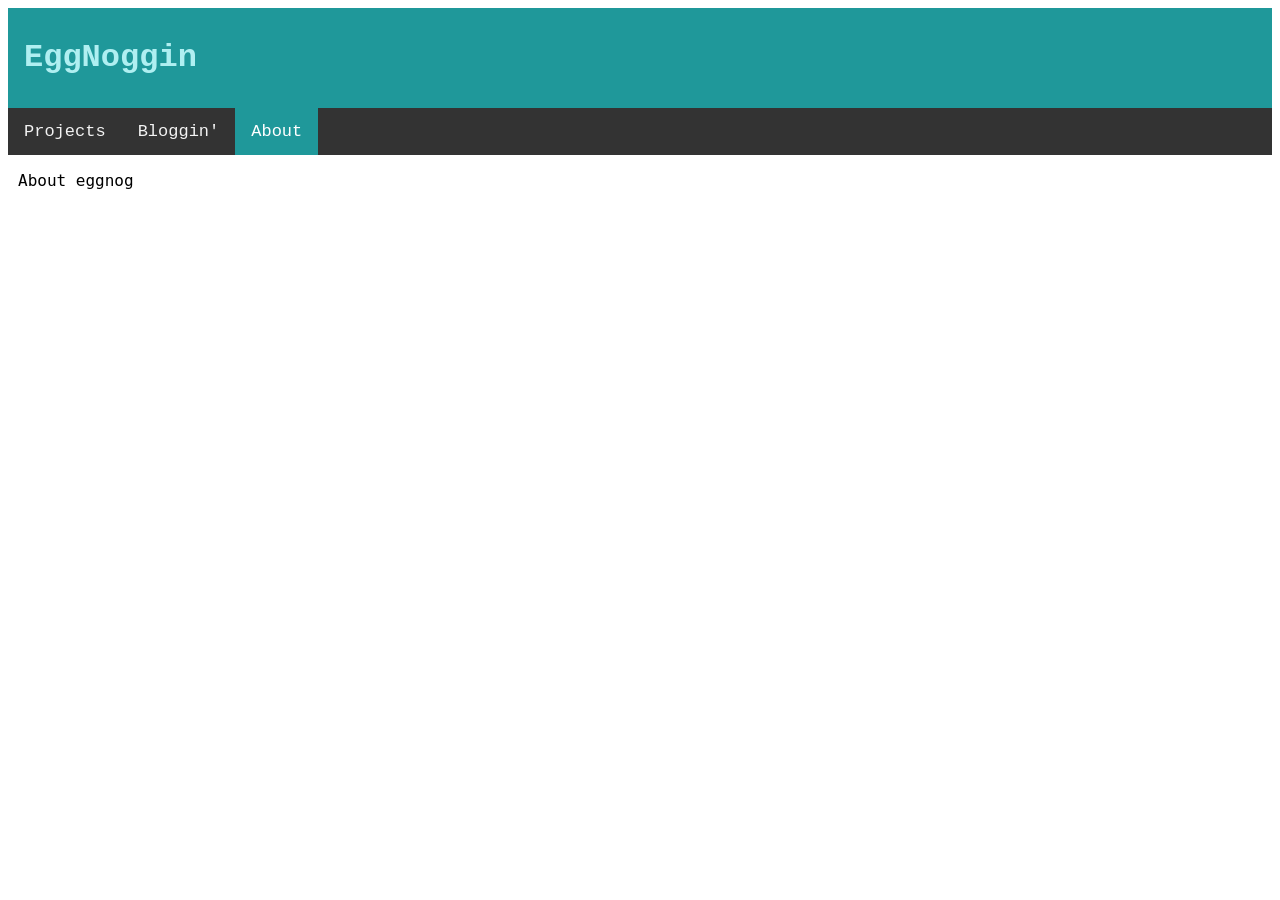
<file: about.html>
<!DOCTYPE html>
<html>
<head>
  <link rel="stylesheet" href="styles.css">
  <meta name="viewport" content="width=device-width, initial-scale=1.0">
  <title>EggNoggin</title>
</head>
<body>
  <div class="header" id="myHeader">
    <h1>EggNoggin</h1>
  </div>
  <div class="topnav">
    <a href="index.html">Projects</a>
    <a href="blog.html">Bloggin'</a>
    <a class="active" href="about.html">About</a>
  </div>

  <div class ="content">
    <p>About eggnog</p>
  </div>
</body>
</file>
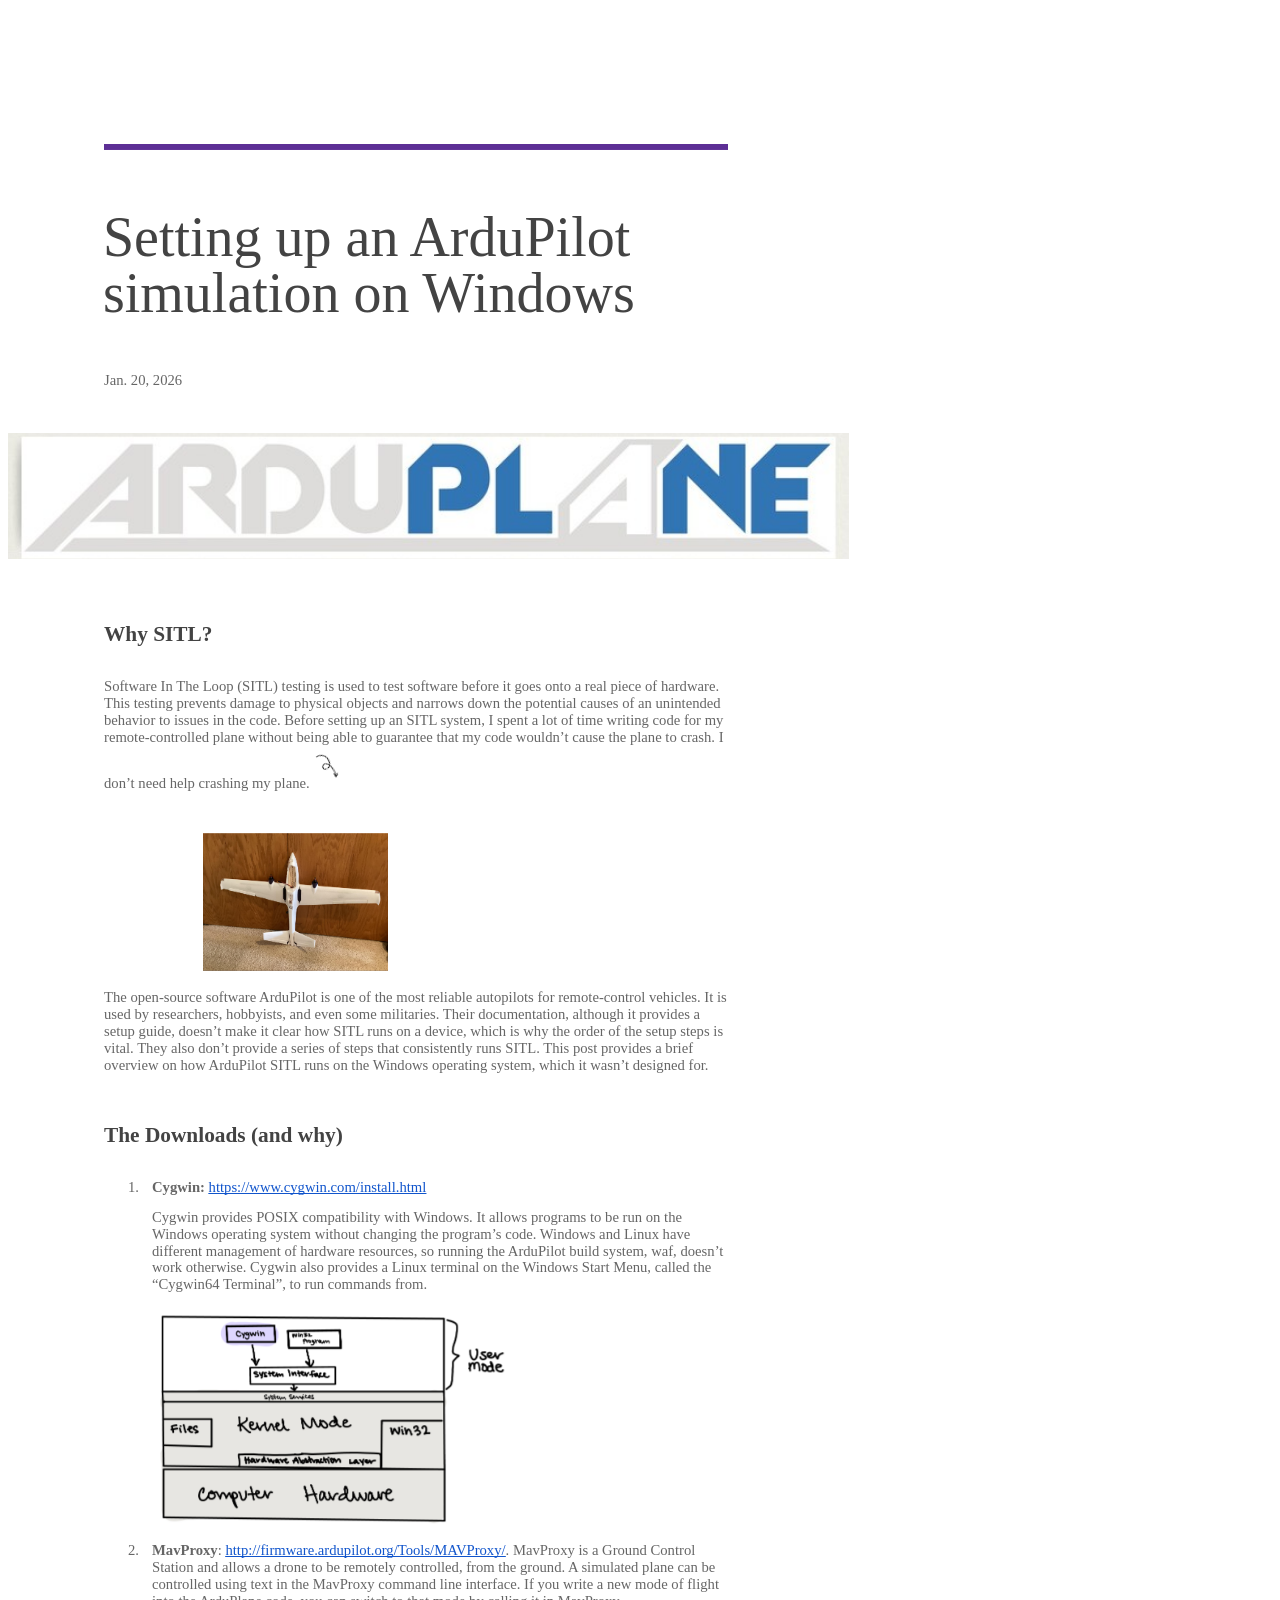
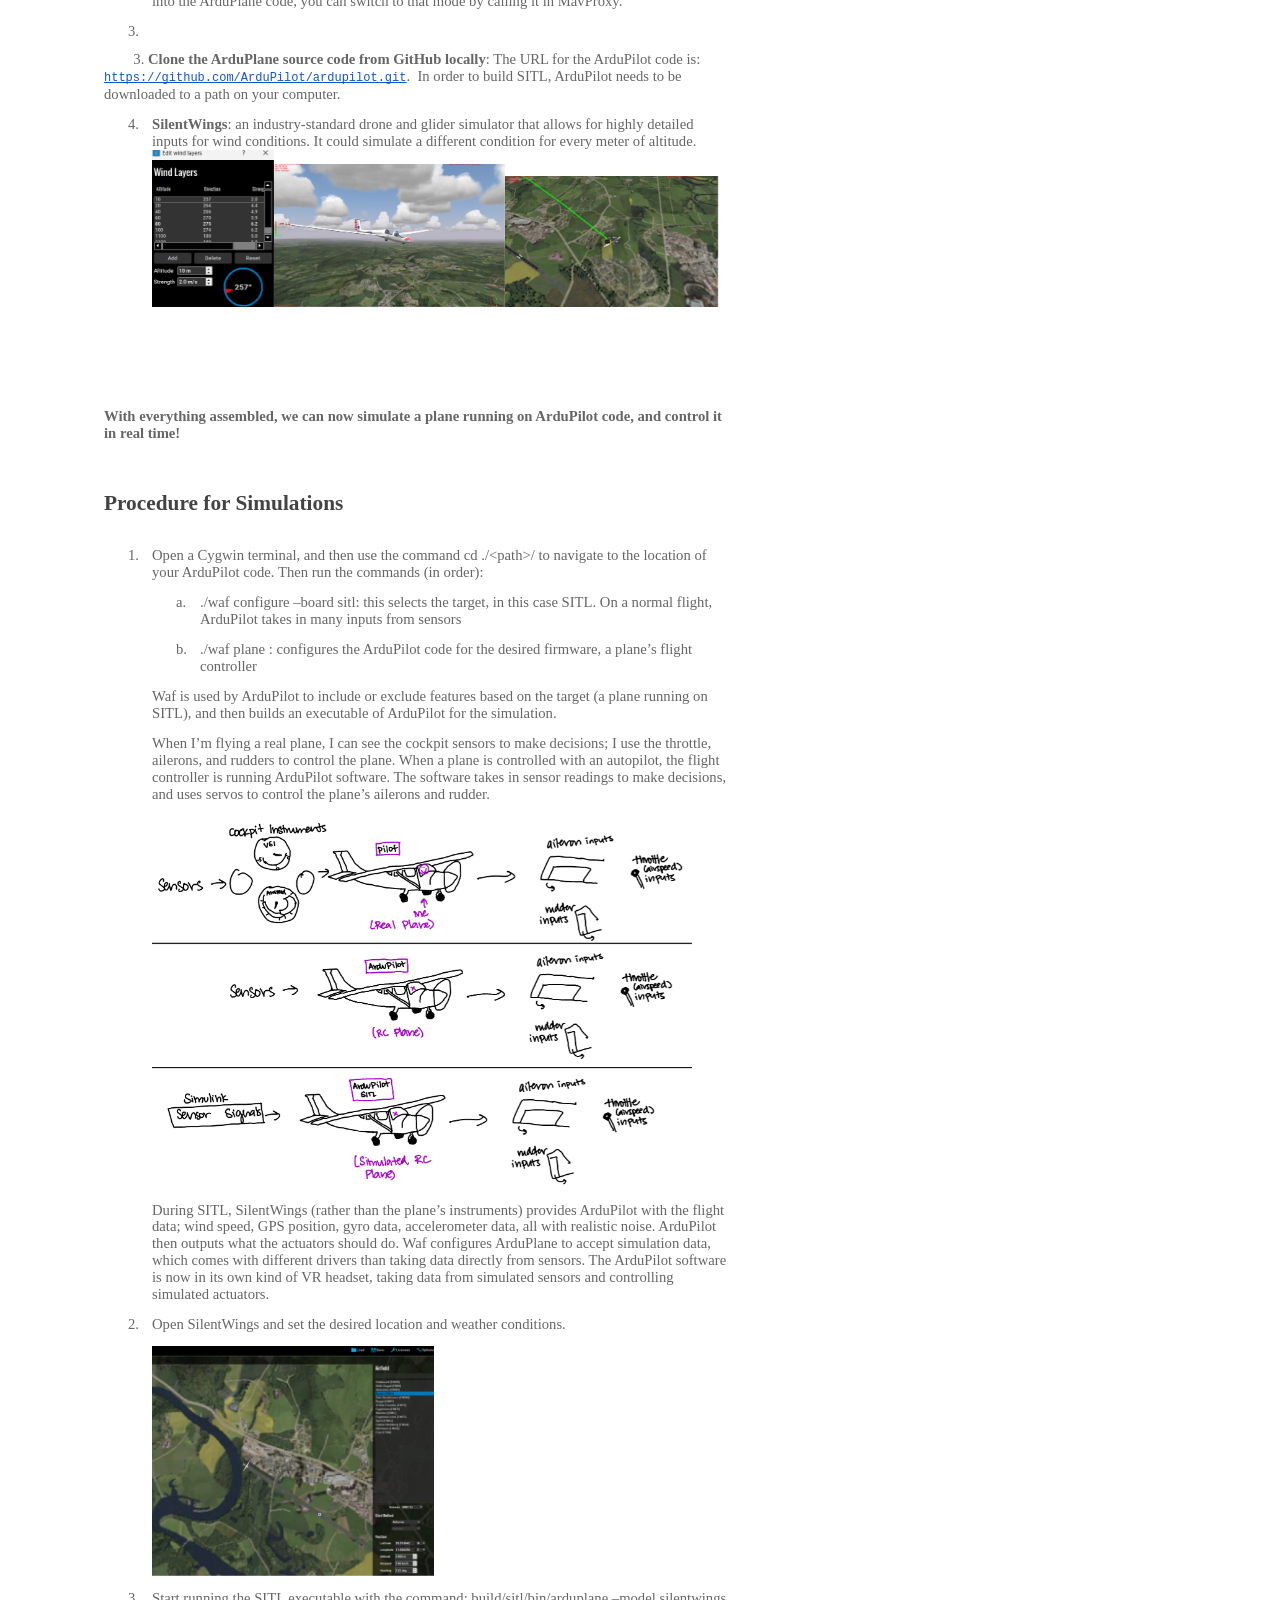
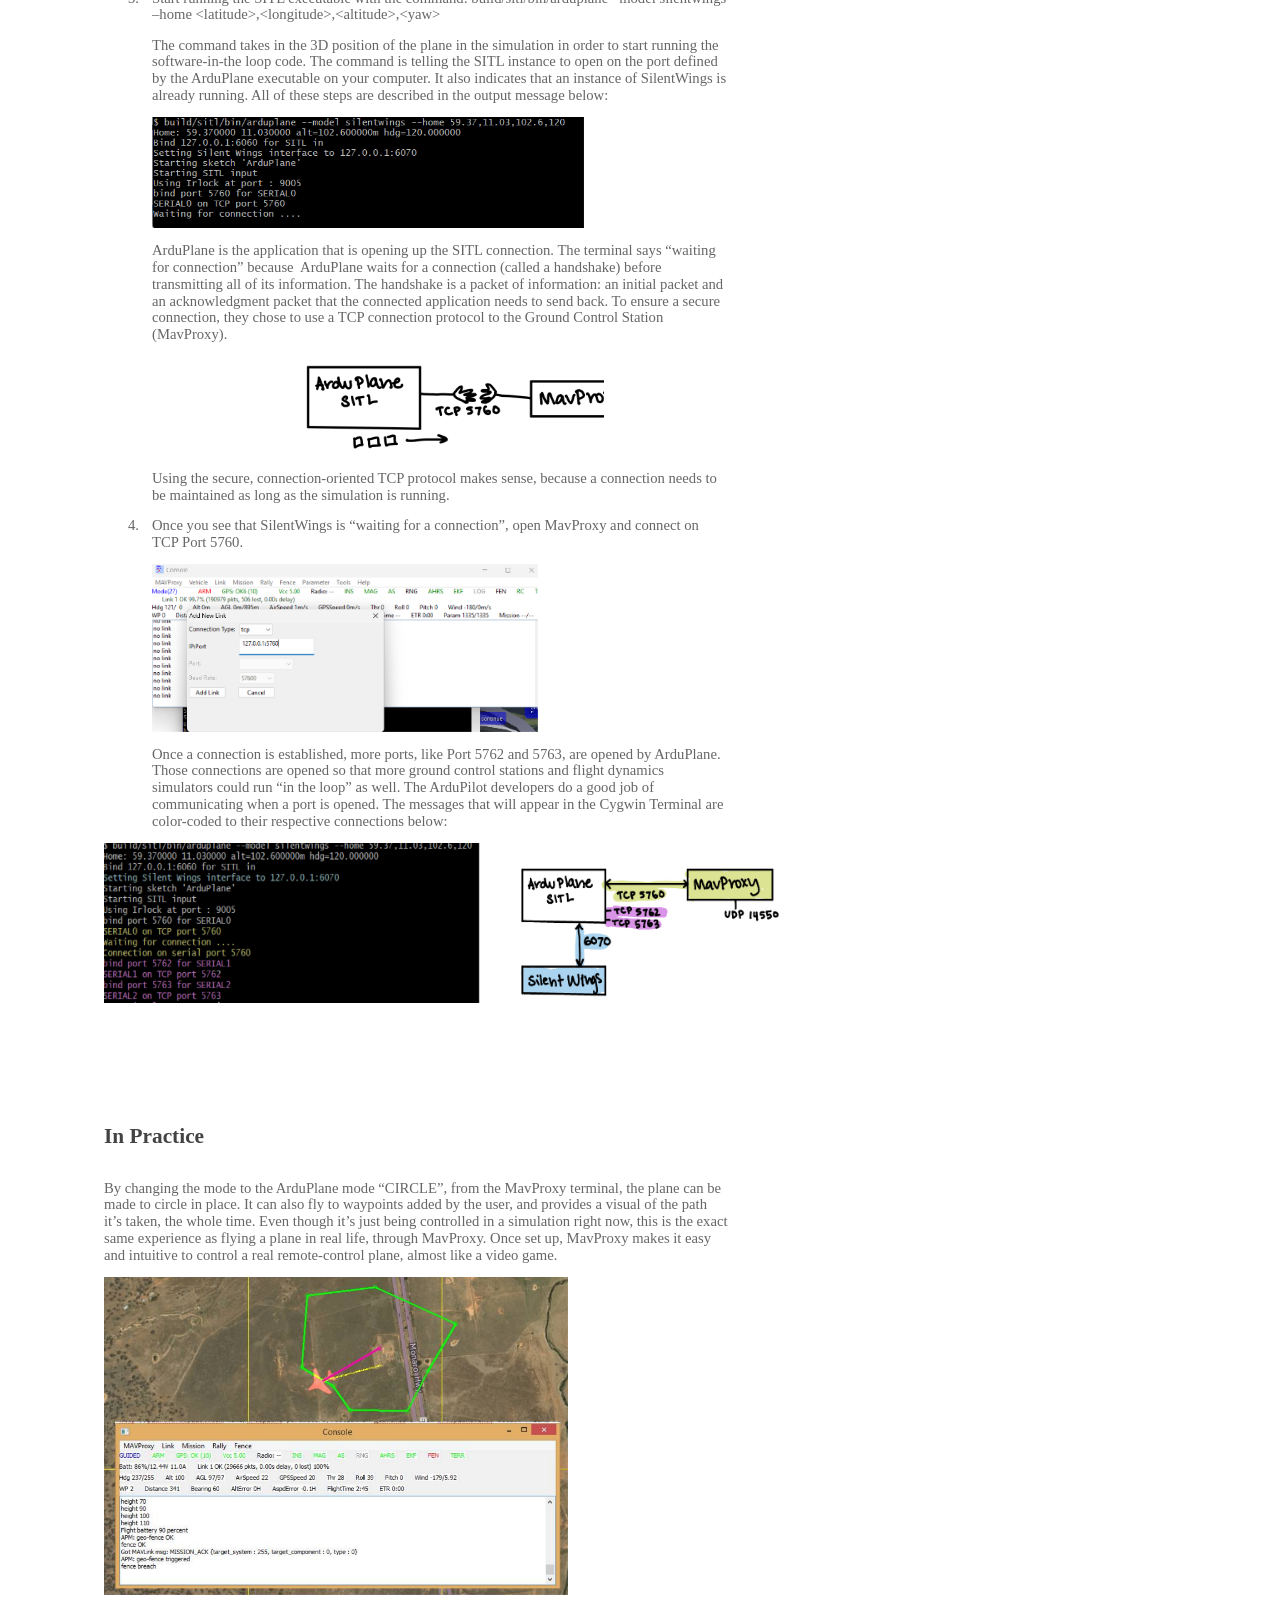
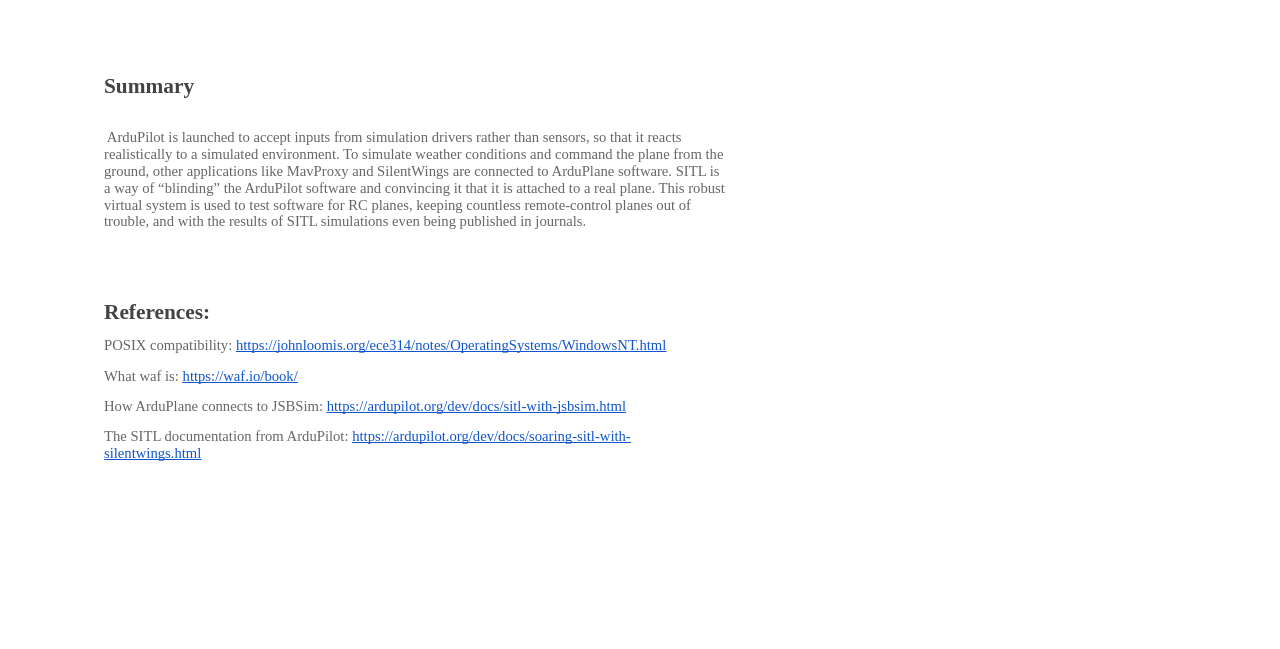
<file: Copy of Newsletter/CopyofNewsletter.html>
<html><head><meta content="text/html; charset=UTF-8" http-equiv="content-type"><style type="text/css">@import url(https://themes.googleusercontent.com/fonts/css?kit=YDAoLskQQ5MOAgvHUQCcLdZ76ZYKVLHIjRQjrp3kYFc);ol.lst-kix_oxrdphs07mh8-1{list-style-type:none}ol.lst-kix_ltdri2yuomss-4.start{counter-reset:lst-ctn-kix_ltdri2yuomss-4 0}ol.lst-kix_oxrdphs07mh8-2{list-style-type:none}.lst-kix_ltdri2yuomss-2>li:before{content:"" counter(lst-ctn-kix_ltdri2yuomss-2,lower-roman) ". "}.lst-kix_ltdri2yuomss-3>li:before{content:"" counter(lst-ctn-kix_ltdri2yuomss-3,decimal) ". "}ol.lst-kix_oxrdphs07mh8-3{list-style-type:none}ol.lst-kix_oxrdphs07mh8-4{list-style-type:none}.lst-kix_ltdri2yuomss-3>li{counter-increment:lst-ctn-kix_ltdri2yuomss-3}ol.lst-kix_oxrdphs07mh8-5{list-style-type:none}ol.lst-kix_oxrdphs07mh8-6{list-style-type:none}ol.lst-kix_oxrdphs07mh8-4.start{counter-reset:lst-ctn-kix_oxrdphs07mh8-4 0}ol.lst-kix_oxrdphs07mh8-7{list-style-type:none}ol.lst-kix_oxrdphs07mh8-8{list-style-type:none}.lst-kix_ltdri2yuomss-7>li:before{content:"" counter(lst-ctn-kix_ltdri2yuomss-7,lower-latin) ". "}ol.lst-kix_oxrdphs07mh8-1.start{counter-reset:lst-ctn-kix_oxrdphs07mh8-1 0}.lst-kix_ltdri2yuomss-0>li:before{content:"" counter(lst-ctn-kix_ltdri2yuomss-0,decimal) ". "}.lst-kix_ltdri2yuomss-1>li:before{content:"" counter(lst-ctn-kix_ltdri2yuomss-1,lower-latin) ". "}.lst-kix_ltdri2yuomss-8>li:before{content:"" counter(lst-ctn-kix_ltdri2yuomss-8,lower-roman) ". "}ol.lst-kix_ltdri2yuomss-1.start{counter-reset:lst-ctn-kix_ltdri2yuomss-1 0}ol.lst-kix_oxrdphs07mh8-8.start{counter-reset:lst-ctn-kix_oxrdphs07mh8-8 0}.lst-kix_ltdri2yuomss-6>li:before{content:"" counter(lst-ctn-kix_ltdri2yuomss-6,decimal) ". "}.lst-kix_ltdri2yuomss-4>li:before{content:"" counter(lst-ctn-kix_ltdri2yuomss-4,lower-latin) ". "}.lst-kix_ltdri2yuomss-5>li:before{content:"" counter(lst-ctn-kix_ltdri2yuomss-5,lower-roman) ". "}.lst-kix_oxrdphs07mh8-4>li{counter-increment:lst-ctn-kix_oxrdphs07mh8-4}ol.lst-kix_oxrdphs07mh8-0{list-style-type:none}.lst-kix_oxrdphs07mh8-0>li:before{content:"" counter(lst-ctn-kix_oxrdphs07mh8-0,decimal) ". "}.lst-kix_oxrdphs07mh8-2>li:before{content:"" counter(lst-ctn-kix_oxrdphs07mh8-2,lower-roman) ". "}.lst-kix_oxrdphs07mh8-3>li:before{content:"" counter(lst-ctn-kix_oxrdphs07mh8-3,decimal) ". "}ol.lst-kix_oxrdphs07mh8-0.start{counter-reset:lst-ctn-kix_oxrdphs07mh8-0 0}.lst-kix_oxrdphs07mh8-3>li{counter-increment:lst-ctn-kix_oxrdphs07mh8-3}.lst-kix_oxrdphs07mh8-0>li{counter-increment:lst-ctn-kix_oxrdphs07mh8-0}ol.lst-kix_ltdri2yuomss-3.start{counter-reset:lst-ctn-kix_ltdri2yuomss-3 0}.lst-kix_oxrdphs07mh8-1>li:before{content:"" counter(lst-ctn-kix_oxrdphs07mh8-1,lower-latin) ". "}ol.lst-kix_ltdri2yuomss-7.start{counter-reset:lst-ctn-kix_ltdri2yuomss-7 0}.lst-kix_oxrdphs07mh8-8>li:before{content:"" counter(lst-ctn-kix_oxrdphs07mh8-8,lower-roman) ". "}.lst-kix_ltdri2yuomss-5>li{counter-increment:lst-ctn-kix_ltdri2yuomss-5}.lst-kix_oxrdphs07mh8-6>li{counter-increment:lst-ctn-kix_oxrdphs07mh8-6}.lst-kix_oxrdphs07mh8-7>li:before{content:"" counter(lst-ctn-kix_oxrdphs07mh8-7,lower-latin) ". "}ol.lst-kix_ltdri2yuomss-0.start{counter-reset:lst-ctn-kix_ltdri2yuomss-0 0}.lst-kix_ltdri2yuomss-2>li{counter-increment:lst-ctn-kix_ltdri2yuomss-2}.lst-kix_oxrdphs07mh8-4>li:before{content:"" counter(lst-ctn-kix_oxrdphs07mh8-4,lower-latin) ". "}.lst-kix_oxrdphs07mh8-6>li:before{content:"" counter(lst-ctn-kix_oxrdphs07mh8-6,decimal) ". "}ol.lst-kix_oxrdphs07mh8-7.start{counter-reset:lst-ctn-kix_oxrdphs07mh8-7 0}.lst-kix_ltdri2yuomss-8>li{counter-increment:lst-ctn-kix_ltdri2yuomss-8}.lst-kix_oxrdphs07mh8-5>li:before{content:"" counter(lst-ctn-kix_oxrdphs07mh8-5,lower-roman) ". "}.lst-kix_ltdri2yuomss-0>li{counter-increment:lst-ctn-kix_ltdri2yuomss-0}.lst-kix_oxrdphs07mh8-1>li{counter-increment:lst-ctn-kix_oxrdphs07mh8-1}ol.lst-kix_oxrdphs07mh8-6.start{counter-reset:lst-ctn-kix_oxrdphs07mh8-6 0}.lst-kix_ltdri2yuomss-6>li{counter-increment:lst-ctn-kix_ltdri2yuomss-6}ol.lst-kix_ltdri2yuomss-6.start{counter-reset:lst-ctn-kix_ltdri2yuomss-6 0}.lst-kix_oxrdphs07mh8-7>li{counter-increment:lst-ctn-kix_oxrdphs07mh8-7}ol.lst-kix_oxrdphs07mh8-3.start{counter-reset:lst-ctn-kix_oxrdphs07mh8-3 0}ol.lst-kix_oxrdphs07mh8-5.start{counter-reset:lst-ctn-kix_oxrdphs07mh8-5 0}.lst-kix_oxrdphs07mh8-5>li{counter-increment:lst-ctn-kix_oxrdphs07mh8-5}.lst-kix_ltdri2yuomss-1>li{counter-increment:lst-ctn-kix_ltdri2yuomss-1}.lst-kix_ltdri2yuomss-7>li{counter-increment:lst-ctn-kix_ltdri2yuomss-7}ol.lst-kix_ltdri2yuomss-8.start{counter-reset:lst-ctn-kix_ltdri2yuomss-8 0}li.li-bullet-0:before{margin-left:-18pt;white-space:nowrap;display:inline-block;min-width:18pt}.lst-kix_oxrdphs07mh8-8>li{counter-increment:lst-ctn-kix_oxrdphs07mh8-8}.lst-kix_ltdri2yuomss-4>li{counter-increment:lst-ctn-kix_ltdri2yuomss-4}ol.lst-kix_oxrdphs07mh8-2.start{counter-reset:lst-ctn-kix_oxrdphs07mh8-2 0}ol.lst-kix_ltdri2yuomss-2.start{counter-reset:lst-ctn-kix_ltdri2yuomss-2 0}ol.lst-kix_ltdri2yuomss-8{list-style-type:none}ol.lst-kix_ltdri2yuomss-7{list-style-type:none}ol.lst-kix_ltdri2yuomss-6{list-style-type:none}ol.lst-kix_ltdri2yuomss-5{list-style-type:none}.lst-kix_oxrdphs07mh8-2>li{counter-increment:lst-ctn-kix_oxrdphs07mh8-2}ol.lst-kix_ltdri2yuomss-4{list-style-type:none}ol.lst-kix_ltdri2yuomss-3{list-style-type:none}ol.lst-kix_ltdri2yuomss-2{list-style-type:none}ol.lst-kix_ltdri2yuomss-5.start{counter-reset:lst-ctn-kix_ltdri2yuomss-5 0}ol.lst-kix_ltdri2yuomss-1{list-style-type:none}ol.lst-kix_ltdri2yuomss-0{list-style-type:none}ol{margin:0;padding:0}table td,table th{padding:0}.c0{margin-left:-0.8pt;padding-top:16pt;padding-bottom:0pt;line-height:1.0;page-break-after:avoid;orphans:2;widows:2;text-align:left;margin-right:-0.8pt}.c11{margin-left:-72pt;padding-top:20pt;padding-bottom:10pt;line-height:1.15;orphans:2;widows:2;text-align:left;margin-right:-72pt}.c13{background-color:#ffffff;-webkit-text-decoration-skip:none;color:#1155cc;font-weight:400;text-decoration:underline;text-decoration-skip-ink:none;font-size:9pt;font-family:"Courier New"}.c5{padding-top:10pt;padding-bottom:0pt;line-height:1.15;orphans:2;widows:2;text-align:left;height:11pt}.c4{color:#666666;font-weight:400;text-decoration:none;vertical-align:baseline;font-size:11pt;font-family:"Source Sans Pro";font-style:normal}.c15{color:#ffffff;font-weight:400;text-decoration:none;vertical-align:baseline;font-size:11pt;font-family:"Source Sans Pro";font-style:normal}.c19{color:#434343;font-weight:400;text-decoration:none;vertical-align:baseline;font-size:42pt;font-family:"Yanone Kaffeesatz";font-style:normal}.c6{padding-top:10pt;padding-bottom:0pt;line-height:1.15;orphans:2;widows:2;text-align:left}.c7{padding-top:24pt;padding-bottom:0pt;line-height:1.15;orphans:2;widows:2;text-align:left}.c3{color:#434343;text-decoration:none;vertical-align:baseline;font-size:16pt;font-family:"Source Sans Pro";font-style:normal}.c18{color:#666666;text-decoration:none;vertical-align:baseline;font-size:11pt;font-family:"Source Sans Pro";font-style:normal}.c14{text-decoration-skip-ink:none;-webkit-text-decoration-skip:none;color:#1155cc;text-decoration:underline}.c12{background-color:#ffffff;max-width:468pt;padding:50.4pt 72pt 50.4pt 72pt}.c1{padding:0;margin:0}.c9{color:inherit;text-decoration:inherit}.c8{margin-left:36pt;padding-left:0pt}.c20{margin-left:72pt;text-indent:36pt}.c16{margin-left:72pt;padding-left:0pt}.c10{margin-left:36pt}.c17{height:16pt}.c2{font-weight:700}.title{padding-top:10pt;color:#666666;font-size:11pt;padding-bottom:0pt;font-family:"Source Sans Pro";line-height:1.15;orphans:2;widows:2;text-align:left}.subtitle{padding-top:10pt;color:#ec7b00;font-size:11pt;padding-bottom:0pt;font-family:"Source Sans Pro";line-height:1.0;page-break-after:avoid;orphans:2;widows:2;text-align:left}li{color:#666666;font-size:11pt;font-family:"Source Sans Pro"}p{margin:0;color:#666666;font-size:11pt;font-family:"Source Sans Pro"}h1{padding-top:16pt;color:#434343;font-size:42pt;padding-bottom:0pt;font-family:"Yanone Kaffeesatz";line-height:1.0;page-break-after:avoid;orphans:2;widows:2;text-align:left}h2{padding-top:24pt;color:#434343;font-weight:700;font-size:16pt;padding-bottom:0pt;font-family:"Source Sans Pro";line-height:1.15;orphans:2;widows:2;text-align:left}h3{padding-top:10pt;color:#b7b7b7;font-size:10pt;padding-bottom:0pt;font-family:"Source Sans Pro";line-height:1.0;text-align:left}h4{padding-top:10pt;color:#ec7b00;font-size:11pt;padding-bottom:0pt;font-family:"Source Sans Pro";line-height:1.0;page-break-after:avoid;orphans:2;widows:2;text-align:left}h5{padding-top:8pt;color:#666666;font-size:11pt;padding-bottom:0pt;font-family:"Trebuchet MS";line-height:1.15;page-break-after:avoid;orphans:2;widows:2;text-align:left}h6{padding-top:8pt;color:#666666;font-size:11pt;padding-bottom:0pt;font-family:"Trebuchet MS";line-height:1.15;page-break-after:avoid;font-style:italic;orphans:2;widows:2;text-align:left}</style></head><body class="c12 doc-content"><div><p class="c5"><span class="c4"></span></p><p class="c5"><span class="c4"></span></p><p class="c6"><span style="overflow: hidden; display: inline-block; margin: 0.00px 0.00px; border: 0.00px solid #000000; transform: rotate(0.00rad) translateZ(0px); -webkit-transform: rotate(0.00rad) translateZ(0px); width: 624.00px; height: 5.33px;"><img alt="" src="images/image2.png" style="width: 624.00px; height: 5.33px; margin-left: 0.00px; margin-top: 0.00px; transform: rotate(0.00rad) translateZ(0px); -webkit-transform: rotate(0.00rad) translateZ(0px);" title="horizontal line"></span></p></div><h1 class="c0" id="h.t48vj9f6fmak"><span class="c19">Setting up an ArduPilot simulation on Windows</span></h1><p class="c6"><span>Jan. 20, 2026</span></p><h2 class="c11" id="h.o8jg7s1roq8t"><span style="overflow: hidden; display: inline-block; margin: 0.00px 0.00px; border: 0.00px solid #000000; transform: rotate(0.00rad) translateZ(0px); -webkit-transform: rotate(0.00rad) translateZ(0px); width: 840.63px; height: 126.63px;"><img alt="" src="images/image8.png" style="width: 840.63px; height: 1117.68px; margin-left: 0.00px; margin-top: -496.15px; transform: rotate(0.00rad) translateZ(0px); -webkit-transform: rotate(0.00rad) translateZ(0px);" title=""></span></h2><h2 class="c7" id="h.ds8qbibrasl0"><span class="c3 c2">Why SITL?</span></h2><p class="c6"><span class="c4">Software In The Loop (SITL) testing is used to test software before it goes onto a real piece of hardware. This testing prevents damage to physical objects and narrows down the potential causes of an unintended behavior to issues in the code. Before setting up an SITL system, I spent a lot of time writing code for my remote-controlled plane without being able to guarantee that my code wouldn&rsquo;t cause the plane to crash. I don&rsquo;t need help crashing my plane.</span><span style="overflow: hidden; display: inline-block; margin: 10.04px -0.06px; border: 0.00px solid #000000; transform: rotate(1.11rad) translateZ(0px); -webkit-transform: rotate(1.11rad) translateZ(0px); width: 36.43px; height: 22.55px;"><img alt="" src="images/image7.png" style="width: 36.43px; height: 22.55px; margin-left: 0.00px; margin-top: 0.00px; transform: rotate(0.00rad) translateZ(0px); -webkit-transform: rotate(0.00rad) translateZ(0px);" title=""></span></p><p class="c5"><span class="c4"></span></p><p class="c6"><span>&nbsp; &nbsp; &nbsp; &nbsp; &nbsp; &nbsp; &nbsp; &nbsp; &nbsp; &nbsp; &nbsp; &nbsp; &nbsp; &nbsp;</span><span style="overflow: hidden; display: inline-block; margin: 0.00px 0.00px; border: 0.00px solid #000000; transform: rotate(0.00rad) translateZ(0px); -webkit-transform: rotate(0.00rad) translateZ(0px); width: 185.50px; height: 138.76px;"><img alt="" src="images/image10.jpg" style="width: 185.50px; height: 138.76px; margin-left: 0.00px; margin-top: 0.00px; transform: rotate(0.00rad) translateZ(0px); -webkit-transform: rotate(0.00rad) translateZ(0px);" title=""></span></p><p class="c6"><span>The open-source software ArduPilot is one of the most reliable autopilots for remote-control vehicles. It is used by researchers, hobbyists, and even some militaries. Their documentation, although it provides a setup guide, doesn&rsquo;t make it clear how SITL runs on a device, which is why the order of the setup steps is </span><span>vital</span><span class="c4">. They also don&rsquo;t provide a series of steps that consistently runs SITL. This post provides a brief overview on how ArduPilot SITL runs on the Windows operating system, which it wasn&rsquo;t designed for. &nbsp;</span></p><h2 class="c7" id="h.af38he3br42s"><span class="c3 c2">The Downloads (and why)</span></h2><ol class="c1 lst-kix_oxrdphs07mh8-0 start" start="1"><li class="c6 c8 li-bullet-0"><span class="c2">Cygwin: </span><span class="c14"><a class="c9" href="https://www.google.com/url?q=https://www.cygwin.com/install.html&amp;sa=D&amp;source=editors&amp;ust=1794371680324270&amp;usg=AOvVaw00JIovGIcTVpqgFbWtl2YP">https://www.cygwin.com/install.html</a></span></li></ol><p class="c6 c10"><span class="c4">Cygwin provides POSIX compatibility with Windows. It allows programs to be run on the Windows operating system without changing the program&rsquo;s code. Windows and Linux have different management of hardware resources, so running the ArduPilot build system, waf, doesn&rsquo;t work otherwise. Cygwin also provides a Linux terminal on the Windows Start Menu, called the &ldquo;Cygwin64 Terminal&rdquo;, to run commands from.</span></p><p class="c6 c10"><span style="overflow: hidden; display: inline-block; margin: 0.00px 0.00px; border: 0.00px solid #000000; transform: rotate(0.00rad) translateZ(0px); -webkit-transform: rotate(0.00rad) translateZ(0px); width: 355.50px; height: 222.66px;"><img alt="" src="images/image5.jpg" style="width: 355.50px; height: 222.66px; margin-left: 0.00px; margin-top: 0.00px; transform: rotate(0.00rad) translateZ(0px); -webkit-transform: rotate(0.00rad) translateZ(0px);" title=""></span></p><ol class="c1 lst-kix_oxrdphs07mh8-0" start="2"><li class="c6 c8 li-bullet-0"><span class="c2">MavProxy</span><span>: </span><span class="c14"><a class="c9" href="https://www.google.com/url?q=http://firmware.ardupilot.org/Tools/MAVProxy/&amp;sa=D&amp;source=editors&amp;ust=1794371680324818&amp;usg=AOvVaw2J_aCV_t0F87PGtDDl5FTG">http://firmware.ardupilot.org/Tools/MAVProxy/</a></span><span>. </span><span class="c4">MavProxy is a Ground Control Station and allows a drone to be remotely controlled, from the ground. A simulated plane can be controlled using text in the MavProxy command line interface. If you write a new mode of flight into the ArduPlane code, you can switch to that mode by calling it in MavProxy. &nbsp; &nbsp; &nbsp; &nbsp; </span></li><li class="c5 c8 li-bullet-0"><span class="c15"></span></li></ol><p class="c6"><span>&nbsp; &nbsp; &nbsp; &nbsp; 3. </span><span class="c2">Clone the ArduPlane source code from GitHub locally</span><span>: The URL for the ArduPilot code is: </span><span class="c13"><a class="c9" href="https://www.google.com/url?q=https://github.com/ArduPilot/ardupilot.git&amp;sa=D&amp;source=editors&amp;ust=1794371680325250&amp;usg=AOvVaw0JevKFrfGuCazTJahoQCYy">https://github.com/ArduPilot/ardupilot.git</a></span><span class="c4">. &nbsp;In order to build SITL, ArduPilot needs to be downloaded to a path on your computer. </span></p><ol class="c1 lst-kix_oxrdphs07mh8-0" start="4"><li class="c6 c8 li-bullet-0"><span class="c2">SilentWings</span><span class="c4">: an industry-standard drone and glider simulator that allows for highly detailed inputs for wind conditions. It could simulate a different condition for every meter of altitude. </span><span style="overflow: hidden; display: inline-block; margin: 0.00px 0.00px; border: 0.00px solid #000000; transform: rotate(0.00rad) translateZ(0px); -webkit-transform: rotate(0.00rad) translateZ(0px); width: 122.31px; height: 157.00px;"><img alt="" src="images/image6.png" style="width: 122.31px; height: 157.00px; margin-left: 0.00px; margin-top: 0.00px; transform: rotate(0.00rad) translateZ(0px); -webkit-transform: rotate(0.00rad) translateZ(0px);" title=""></span><span style="overflow: hidden; display: inline-block; margin: 0.00px 0.00px; border: 0.00px solid #000000; transform: rotate(0.00rad) translateZ(0px); -webkit-transform: rotate(0.00rad) translateZ(0px); width: 231.00px; height: 143.00px;"><img alt="" src="images/image14.png" style="width: 231.00px; height: 143.00px; margin-left: 0.00px; margin-top: 0.00px; transform: rotate(0.00rad) translateZ(0px); -webkit-transform: rotate(0.00rad) translateZ(0px);" title=""></span><span style="overflow: hidden; display: inline-block; margin: 0.00px 0.00px; border: 0.00px solid #000000; transform: rotate(0.00rad) translateZ(0px); -webkit-transform: rotate(0.00rad) translateZ(0px); width: 213.29px; height: 131.00px;"><img alt="" src="images/image3.png" style="width: 213.29px; height: 131.00px; margin-left: 0.00px; margin-top: 0.00px; transform: rotate(0.00rad) translateZ(0px); -webkit-transform: rotate(0.00rad) translateZ(0px);" title=""></span></li></ol><p class="c5"><span class="c4"></span></p><p class="c5"><span class="c4"></span></p><p class="c5"><span class="c4"></span></p><p class="c6"><span class="c2">With everything assembled, we can now simulate a plane running on ArduPilot code, and control it in real time!</span></p><h2 class="c7" id="h.8468gi66wq1q"><span class="c3 c2">Procedure for Simulations</span></h2><ol class="c1 lst-kix_ltdri2yuomss-0 start" start="1"><li class="c6 c8 li-bullet-0"><span class="c4">Open a Cygwin terminal, and then use the command cd ./&lt;path&gt;/ to navigate to the location of your ArduPilot code. Then run the commands (in order): </span></li></ol><ol class="c1 lst-kix_ltdri2yuomss-1 start" start="1"><li class="c6 c16 li-bullet-0"><span class="c4">./waf configure &ndash;board sitl: this selects the target, in this case SITL. On a normal flight, ArduPilot takes in many inputs from sensors</span></li><li class="c6 c16 li-bullet-0"><span class="c4">./waf plane : configures the ArduPilot code for the desired firmware, a plane&rsquo;s flight controller</span></li></ol><p class="c6 c10"><span class="c4">Waf is used by ArduPilot to include or exclude features based on the target (a plane running on SITL), and then builds an executable of ArduPilot for the simulation.</span></p><p class="c6 c10"><span class="c4">When I&rsquo;m flying a real plane, I can see the cockpit sensors to make decisions; I use the throttle, ailerons, and rudders to control the plane. When a plane is controlled with an autopilot, the flight controller is running ArduPilot software. The software takes in sensor readings to make decisions, and uses servos to control the plane&rsquo;s ailerons and rudder. </span></p><p class="c6 c10"><span style="overflow: hidden; display: inline-block; margin: 0.00px 0.00px; border: 0.00px solid #000000; transform: rotate(0.00rad) translateZ(0px); -webkit-transform: rotate(0.00rad) translateZ(0px); width: 539.50px; height: 372.40px;"><img alt="" src="images/image11.jpg" style="width: 539.50px; height: 372.40px; margin-left: 0.00px; margin-top: 0.00px; transform: rotate(0.00rad) translateZ(0px); -webkit-transform: rotate(0.00rad) translateZ(0px);" title=""></span></p><p class="c6 c10"><span class="c4">During SITL, SilentWings (rather than the plane&rsquo;s instruments) provides ArduPilot with the flight data; wind speed, GPS position, gyro data, accelerometer data, all with realistic noise. ArduPilot then outputs what the actuators should do. Waf configures ArduPlane to accept simulation data, which comes with different drivers than taking data directly from sensors. The ArduPilot software is now in its own kind of VR headset, taking data from simulated sensors and controlling simulated actuators.</span></p><ol class="c1 lst-kix_ltdri2yuomss-0" start="2"><li class="c6 c8 li-bullet-0"><span class="c4">Open SilentWings and set the desired location and weather conditions.</span></li></ol><p class="c6 c10"><span style="overflow: hidden; display: inline-block; margin: 0.00px 0.00px; border: 0.00px solid #000000; transform: rotate(0.00rad) translateZ(0px); -webkit-transform: rotate(0.00rad) translateZ(0px); width: 281.50px; height: 230.00px;"><img alt="" src="images/image12.png" style="width: 486.58px; height: 230.00px; margin-left: -205.08px; margin-top: 0.00px; transform: rotate(0.00rad) translateZ(0px); -webkit-transform: rotate(0.00rad) translateZ(0px);" title=""></span></p><ol class="c1 lst-kix_ltdri2yuomss-0" start="3"><li class="c6 c8 li-bullet-0"><span class="c4">Start running the SITL executable with the command: build/sitl/bin/arduplane &ndash;model silentwings &ndash;home &lt;latitude&gt;,&lt;longitude&gt;,&lt;altitude&gt;,&lt;yaw&gt;</span></li></ol><p class="c6 c10"><span class="c4">The command takes in the 3D position of the plane in the simulation in order to start running the software-in-the loop code. The command is telling the SITL instance to open on the port defined by the ArduPlane executable on your computer. It also indicates that an instance of SilentWings is already running. All of these steps are described in the output message below:</span></p><p class="c6 c10"><span style="overflow: hidden; display: inline-block; margin: 0.00px 0.00px; border: 0.00px solid #000000; transform: rotate(0.00rad) translateZ(0px); -webkit-transform: rotate(0.00rad) translateZ(0px); width: 431.50px; height: 111.30px;"><img alt="" src="images/image15.png" style="width: 431.50px; height: 111.30px; margin-left: 0.00px; margin-top: 0.00px; transform: rotate(0.00rad) translateZ(0px); -webkit-transform: rotate(0.00rad) translateZ(0px);" title=""></span></p><p class="c6 c10"><span class="c4">ArduPlane is the application that is opening up the SITL connection. The terminal says &ldquo;waiting for connection&rdquo; because &nbsp;ArduPlane waits for a connection (called a handshake) before transmitting all of its information. The handshake is a packet of information: an initial packet and an acknowledgment packet that the connected application needs to send back. To ensure a secure connection, they chose to use a TCP connection protocol to the Ground Control Station (MavProxy).</span></p><p class="c6 c20"><span style="overflow: hidden; display: inline-block; margin: 0.00px 0.00px; border: 0.00px solid #000000; transform: rotate(0.00rad) translateZ(0px); -webkit-transform: rotate(0.00rad) translateZ(0px); width: 355.54px; height: 100.17px;"><img alt="" src="images/image9.jpg" style="width: 355.54px; height: 106.43px; margin-left: 0.00px; margin-top: -3.13px; transform: rotate(0.00rad) translateZ(0px); -webkit-transform: rotate(0.00rad) translateZ(0px);" title=""></span></p><p class="c6 c10"><span class="c4">Using the secure, connection-oriented TCP protocol makes sense, because a connection needs to be maintained as long as the simulation is running.</span></p><ol class="c1 lst-kix_ltdri2yuomss-0" start="4"><li class="c6 c8 li-bullet-0"><span class="c4">Once you see that SilentWings is &ldquo;waiting for a connection&rdquo;, open MavProxy and connect on TCP Port 5760.</span></li></ol><p class="c6 c10"><span style="overflow: hidden; display: inline-block; margin: 0.00px 0.00px; border: 0.00px solid #000000; transform: rotate(0.00rad) translateZ(0px); -webkit-transform: rotate(0.00rad) translateZ(0px); width: 386.07px; height: 168.17px;"><img alt="" src="images/image13.png" style="width: 386.07px; height: 168.17px; margin-left: 0.00px; margin-top: 0.00px; transform: rotate(0.00rad) translateZ(0px); -webkit-transform: rotate(0.00rad) translateZ(0px);" title=""></span></p><p class="c6 c10"><span class="c4">Once a connection is established, more ports, like Port 5762 and 5763, are opened by ArduPlane. Those connections are opened so that more ground control stations and flight dynamics simulators could run &ldquo;in the loop&rdquo; as well. The ArduPilot developers do a good job of communicating when a port is opened. The messages that will appear in the Cygwin Terminal are color-coded to their respective connections below:</span></p><p class="c6"><span style="overflow: hidden; display: inline-block; margin: 0.00px 0.00px; border: 0.00px solid #000000; transform: rotate(0.00rad) translateZ(0px); -webkit-transform: rotate(0.00rad) translateZ(0px); width: 690.00px; height: 160.17px;"><img alt="" src="images/image4.jpg" style="width: 690.00px; height: 160.17px; margin-left: 0.00px; margin-top: 0.00px; transform: rotate(0.00rad) translateZ(0px); -webkit-transform: rotate(0.00rad) translateZ(0px);" title=""></span></p><h2 class="c7 c17" id="h.wnjtpdoboznf"><span class="c3 c2"></span></h2><h2 class="c7" id="h.vqnga2egbtr9"><span class="c3 c2">In Practice</span></h2><p class="c6"><span class="c4">By changing the mode to the ArduPlane mode &ldquo;CIRCLE&rdquo;, from the MavProxy terminal, the plane can be made to circle in place. It can also fly to waypoints added by the user, and provides a visual of the path it&rsquo;s taken, the whole time. Even though it&rsquo;s just being controlled in a simulation right now, this is the exact same experience as flying a plane in real life, through MavProxy. Once set up, MavProxy makes it easy and intuitive to control a real remote-control plane, almost like a video game.</span></p><p class="c6"><span style="overflow: hidden; display: inline-block; margin: 0.00px 0.00px; border: 0.00px solid #000000; transform: rotate(0.00rad) translateZ(0px); -webkit-transform: rotate(0.00rad) translateZ(0px); width: 463.50px; height: 318.71px;"><img alt="" src="images/image1.png" style="width: 463.50px; height: 318.71px; margin-left: 0.00px; margin-top: 0.00px; transform: rotate(0.00rad) translateZ(0px); -webkit-transform: rotate(0.00rad) translateZ(0px);" title=""></span></p><p class="c5"><span class="c4"></span></p><h2 class="c7" id="h.bsa76ocv9od1"><span class="c3 c2">Summary</span></h2><p class="c6"><span class="c4">&nbsp;ArduPilot is launched to accept inputs from simulation drivers rather than sensors, so that it reacts realistically to a simulated environment. To simulate weather conditions and command the plane from the ground, other applications like MavProxy and SilentWings are connected to ArduPlane software. SITL is a way of &ldquo;blinding&rdquo; the ArduPilot software and convincing it that it is attached to a real plane. This robust virtual system is used to test software for RC planes, keeping countless remote-control planes out of trouble, and with the results of SITL simulations even being published in journals. </span></p><p class="c5"><span class="c4"></span></p><p class="c5"><span class="c4"></span></p><p class="c6"><span class="c2 c3">References:</span></p><p class="c6"><span>POSIX compatibility: </span><span class="c14"><a class="c9" href="https://www.google.com/url?q=https://johnloomis.org/ece314/notes/OperatingSystems/WindowsNT.html&amp;sa=D&amp;source=editors&amp;ust=1794371680328900&amp;usg=AOvVaw2Ko1Qhbyzt91dW5BE3srzJ">https://johnloomis.org/ece314/notes/OperatingSystems/WindowsNT.html</a></span></p><p class="c6"><span>What waf is: </span><span class="c14"><a class="c9" href="https://www.google.com/url?q=https://waf.io/book/&amp;sa=D&amp;source=editors&amp;ust=1794371680329092&amp;usg=AOvVaw2BGQmby45Iqi9X7usi2Tfi">https://waf.io/book/</a></span></p><p class="c6"><span>How ArduPlane connects to JSBSim: </span><span class="c14"><a class="c9" href="https://www.google.com/url?q=https://ardupilot.org/dev/docs/sitl-with-jsbsim.html&amp;sa=D&amp;source=editors&amp;ust=1794371680329252&amp;usg=AOvVaw2Fi6llaDwcgDYRUvSSXaHj">https://ardupilot.org/dev/docs/sitl-with-jsbsim.html</a></span></p><p class="c6"><span>The SITL documentation from ArduPilot: </span><span class="c14"><a class="c9" href="https://www.google.com/url?q=https://ardupilot.org/dev/docs/soaring-sitl-with-silentwings.html&amp;sa=D&amp;source=editors&amp;ust=1794371680329417&amp;usg=AOvVaw2qtF3MY94Q70_mEnQJjUH_">https://ardupilot.org/dev/docs/soaring-sitl-with-silentwings.html</a></span></p><p class="c5"><span class="c4"></span></p><p class="c5"><span class="c4"></span></p><p class="c5"><span class="c4"></span></p><p class="c5"><span class="c4"></span></p></body></html>
</file>
<file: styles.css>
h1{
    color:rgb(175, 239, 241);
    font-family: 'Courier', monospace;
}
.header {
  position: sticky;
  top: 0;
  padding: 10px 16px;
  text-align: left;
  background: #1f989a;
  color: #f1f1f1;
}

.topnav {
  overflow: hidden;
  background-color: #333;
  font-family: 'Courier', monospace;
}

.topnav a {
  float: left;
  color: #f2f2f2;
  text-align: center;
  padding: 14px 16px;
  text-decoration: none;
  font-size: 17px;
}

.topnav a:hover {
  background-color: #ddd;
  color: black;
}

.topnav a.active {
  background-color: #1f989a;
  color: white;
}

.tab_groups {
    position: sticky;
    padding-left: 15px;
    text-align: left;
    padding-bottom: 0.1px;
    background: #1f989a;
    color: #f1f1f1;
}

.content{
    padding-left: 10px;
    font-family: 'DejaVu Sans Mono', monospace;
}

.cards {
  display: grid;
  grid-template-columns: repeat(auto-fit, minmax(min(100%, 220px), 1fr));
  gap: 16px;
  padding: 10px;
}

.cards .card1 {
  box-sizing: border-box;
  width: 100%;
  height: auto;
  margin: 0;
}

.cards_horizontal_img {
  width: 100%;
  height: auto;
}

.cards_horiz {
  display: flex;
  flex-wrap: wrap;
  gap: 16px;
  padding: 24px;
  padding-bottom: 10px;
}

.cards_horiz .card1 {
  box-sizing: border-box;
  flex: 0 1 220px;
  width: 220px;
  padding: 8px;
  font-size: 18px;
}

.cards div {
  background-color: #f1f1f1;
  padding: 0px;
  margin: 10px;
  text-align: center;
  color: black;
}
.card1 {
  background-color: #f1f1f1;
  border: 1px solid black;
  padding: 10px;
  font-size: 30px;
  text-align: center;
  height: 100%;
  width: 80%; /* Default mobile/small view */
}

/* 3. Change width when container hits 200px or wider */
@container (min-width: 100px) {
  .card1 {
    width: 40%;
  }
}

.card_image {
  width: 100%;
  height: 150px;
}
</file>
